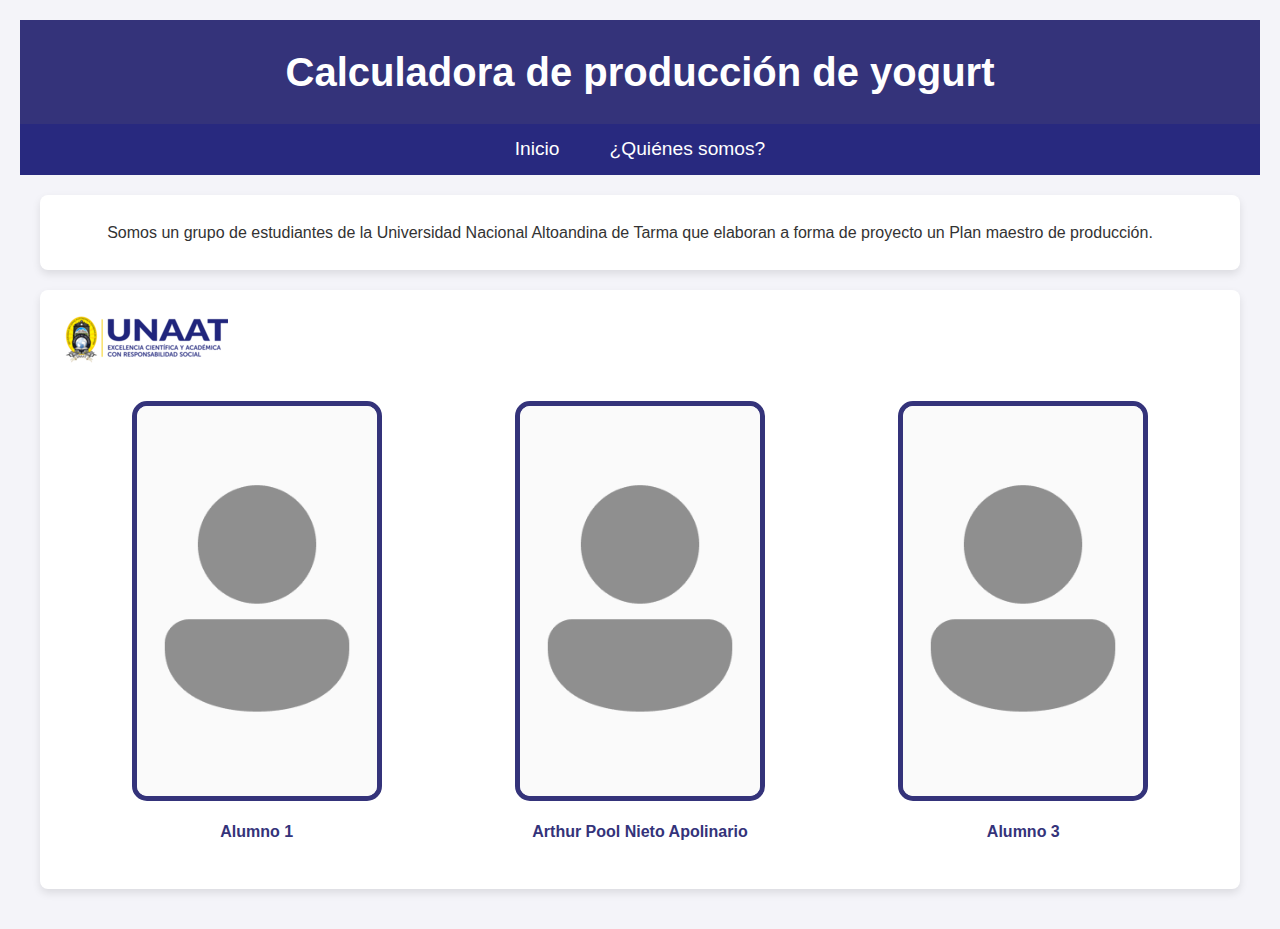
<file: Yogurt/info.html>
<!DOCTYPE html>
<html lang="en">
<head>
    <meta charset="UTF-8">
    <meta name="viewport" content="width=device-width, initial-scale=1.0">
    <title>Yogur Planner</title>
    <link rel="stylesheet" href="css/estilos.css">
    <link rel="stylesheet" href="css/estilosqs.css">
</head>

<body>
    <header>
        <h1>Calculadora de producción de yogurt</h1>
    </header>
    <nav>
        <ul id="menu">
            <li><a href="index.html">Inicio</a></li>
            <li><a href="info.html">¿Quiénes somos?</a></li>
        </ul>
    </nav>

    <main>
        <section id="seccion1">
            <article>
                <p>
                    Somos un grupo de estudiantes de la Universidad Nacional Altoandina de Tarma que elaboran a forma de proyecto un Plan maestro de producción.
                </p>
            </article>
                
        </section>

        <section>
            <img src="img/LOGO UNAAT.png" alt="UNAAT">
            <div class="integrantes">
                <article class="estudiantes">
                    <figure>
                        <img src="img/3ac075ba-65ca-4901-9702-862868564dfd.png" alt="Estudiante 1">
                        <figcaption > Alumno 1</figcaption>
                    </figure>
                </article>
                <article class="estudiantes">
                    <figure>
                        <img src="img/3ac075ba-65ca-4901-9702-862868564dfd.png" alt="Estudiante 2">
                        <figcaption > Arthur Pool Nieto Apolinario</figcaption>
                    </figure>
                </article>
                <article class="estudiantes">
                    <figure>
                        <img src="img/3ac075ba-65ca-4901-9702-862868564dfd.png" alt="Estudiante 3">
                        <figcaption > Alumno 3</figcaption>
                    </figure>
                </article>
            </div>
        </section>
    </main>
</body>
</file>
<file: Yogurt/css/estilosqs.css>
/* Primer bloque (texto y imagen) */
#seccion1 {
    display: flex;
    justify-content: space-between;
    align-items: center;
    margin-bottom: 20px;
    text-align: center;
}

#seccion1 article {
    flex: 1;
    margin-right: 20px;
}

#seccion1 img {
    max-width: 70%; 
    height: auto;
    border-radius: 10px;
    margin: 20px auto;
    display: block; 
}

/* Fotos */
.integrantes {
    display: flex;
    justify-content: space-around;
    margin-top: 20px;
}

.estudiantes {
    text-align: center;
    margin: 10px;
}

.estudiantes figure {
    margin-bottom: 10px;
}

.estudiantes img {
    width: 250px; 
    height: 400px;
    object-fit: cover; /* Proporción */
    border-radius: 15px; 
    border: 5px solid #34337a; 
    transition: transform 0.3s ease-in-out; 
}

.estudiantes img:hover {
    transform: scale(1.05); 
}

figcaption {
    color: #34337a;
    font-weight: bold;
    margin-top: 10px;
}

/* Responsivo */
@media screen and (max-width: 768px) {
    #seccion1 {
        flex-direction: column; 
        text-align: left;
    }

    #seccion1 img {
        max-width: 100%; 
    }

    .integrantes {
        flex-direction: column; 
        align-items: center; 
    }

    .estudiantes img {
        width: 200px; 
        height: 300px;
    }
}

@media screen and (max-width: 480px) {
    h1 {
        font-size: 1.5rem; 
    }

    #seccion1 {
        padding: 0 10px; 
    }

    .integrantes {
        margin-top: 10px;
    }

    .estudiantes img {
        width: 150px; 
        height: 200px;
    }

    figcaption {
        font-size: 0.9rem; 
    }
}
</file>
<file: Yogurt/css/estilos.css>
/* Reset */
* {
    margin: 0;
    padding: 0;
    box-sizing: border-box;
}

/* Body */
body {
    font-family: Arial, sans-serif;
    background-color: #f4f4f9;
    color: #333;
    line-height: 1.6;
}

/* Header */
header {
    background-color: #34337a;
    color: white;
    padding: 20px 0;
    text-align: center;
}

header h1 {
    font-size: 2.5em;
}

/* nav */
nav {
    background-color: #28297f;
    padding: 10px 0;
}

nav ul {
    list-style: none;
    display: flex;
    justify-content: center;
}

nav ul li {
    margin: 0 15px;
}

nav ul li a {
    color: white;
    text-decoration: none;
    font-size: 1.2em;
    padding: 10px;
}

nav ul li a:hover {
    background-color: #34337a; 
    border-radius: 5px;
}

/* Secciones */
section {
    margin: 20px;
    padding: 20px;
    background-color: white;
    border-radius: 8px;
    box-shadow: 0 4px 8px rgba(0, 0, 0, 0.1);
}

section h2, section h3 {
    color: #34337a; 
}

/* Lista */
ul {
    list-style: none;
    padding-left: 0;
}

ul h3 {
    margin-bottom: 10px;
}

/* Entradas y botones */
input, select, button {
    margin: 10px 0;
    padding: 10px;
    border-radius: 5px;
    border: 1px solid #ddd;
    width: 100%;
    max-width: 300px;
}

input[type="date"] {
    width: 100%;
}

button {
    background-color: #34337a;
    color: white;
    border: none;
    cursor: pointer;
    font-size: 1.2em;
}

button:hover {
    background-color: #28297f; 
}

/* Footer */
/*Falta agregar css del footer*/


/*Responsivo*/
@media (max-width: 600px) {
    body {padding: 10px;}
    header h1 {font-size: 1.8em;}
    nav ul {flex-direction: column; }

    nav ul li {margin: 10px 0;}

    section {
        margin: 10px 0;
        padding: 15px;
    }

    button {
        width: 100%; /* El botón ocupa todo el ancho en pantallas pequeñas */
        padding: 12px;
    }

    input, select {
        width: 100%; /* Inputs y select también ocupan el ancho completo */
    }
}

/* Estilo para pantallas medianas (tabletas y dispositivos con pantallas más grandes) */
@media (max-width: 900px) {
    header h1 {font-size: 2.2em; }

    nav ul {
        flex-direction: row; 
        justify-content: space-around;
    }

    section {margin: 15px;}

    button {padding: 10px;}

    input, select {width: 100%;}
}

/* Estilo para pantallas grandes (de escritorio y más grandes) */
@media (min-width: 901px) {
    body {padding: 20px;}

    header h1 {font-size: 2.5em; }

    nav ul {justify-content: center; }

    section {
        margin: 20px;
        padding: 25px;
    }

    button {padding: 15px;}

    input, select {width: auto;}
}
</file>
